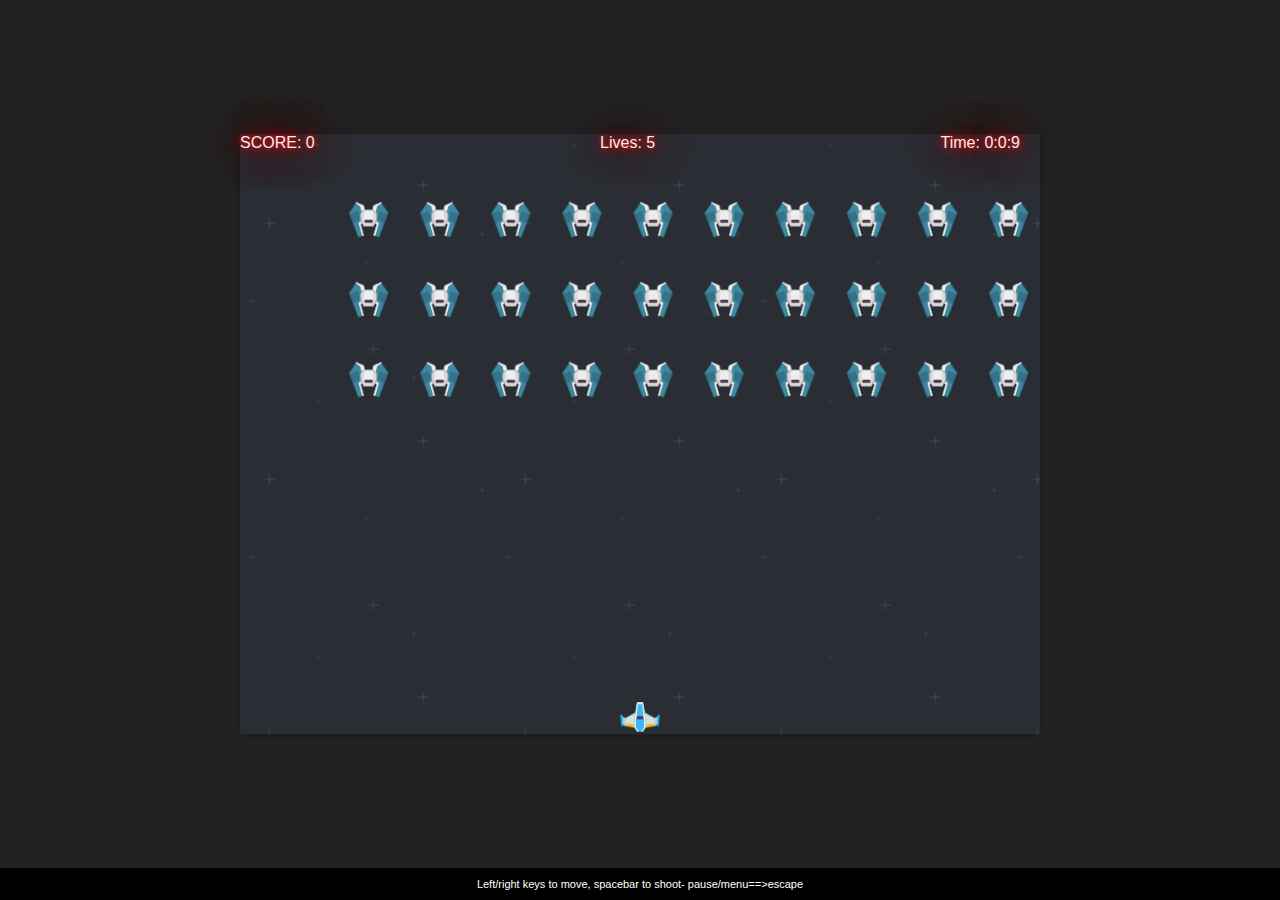
<file: index.html>
<!DOCTYPE html>
<html lang="en">

<head>
  <meta charset="UTF-8">
  <meta name="viewport" content="width=device-width, initial-scale=1.0">
  <title>Space Game</title>
  <link rel="stylesheet" href="css/main.css">
</head>

<body>
  <script src="js/game.js" defer></script>
  <div class="wrap">
    <div id="jeu" class="game-wrapper">
      <div class="game">
        <div class="tableau">
          <div class = "results">SCORE: 0</div>
          <div class = "live">LIVES: 5</div>
          <div class="timer" id="count_up_timer">Time: 00:00:00</div>
        </div>
      </div>
      <div class="congratulations">
        <h1>Congratulations!</h1>
        <h2>You won the game</h2>
        <button class="btn" onclick="window.location.reload()">Restart</button>
      </div>
      <div class="game-over">
        <h1>GAME OVER</h1>
        <h2>You lost the game</h2>
        <button class="btn" onclick="window.location.reload()">Restart</button>
      </div>
      <div class="pause-menu">
        <h1>PAUSE MENU</h1>
        <button class="btn-resume" onclick="resumeTimer()">Resume</button>
        <button class="btn" onclick="window.location.reload()">Restart</button>
      </div>
    </div>
    <footer>Left/right keys to move, spacebar to shoot- pause/menu==>escape</footer>
  </div>
</body>

</html>
</file>
<file: css/main.css>
html,
body {
  height: 100%;
  overflow: hidden;
}

body {
  margin: 0;
  font: 16px sans-serif;
}

.wrap {
  display: flex;
  flex-direction: column;
  height: 100%;
}

header {
  text-align: center;
  background: black;
  color: #fff;
  padding: 0px;
  height: 10px;
}

footer {
  padding: 10px;
  text-align: center;
  font-size: 11px;
  background: black;
  color: white;
}

.game-wrapper {
  flex: 1;
  display: flex;
  justify-content: center;
  align-items: center;
  background: #222;
}
.game {
  width: 800px;
  height: 600px;
  background: url(../img/background-blue.png);
  animation: scroll-background 5s linear infinite;
  box-shadow: 0 2px 10px rgba(0, 0, 0, 0.2);
  position: relative;
}

/* @keyframes scroll-background {
  from {
    background-position-y: 0px;
  }
  to {
    background-position-y: 256px;
  }
} */
.tableau {
  text-shadow:0 0 4px #FF0000,0 0 50px #FF0000,0px 0px 14px #FF0000, 0 0 100px #FF0000, 0 0 150px #FF0000, 0 0 150px #FF0000, 0 0 550px #CA0000, 0 0 250px #CA0000, 0 0 350px #CA0000, 0 0 250px #CA0000;color:#FFD000;
background-color:#2e8ece00;
  color: #eee;
  display: flex;
  justify-content: space-between;
}
.timer.results.live {
  color: #eee;
}

.game .enemy {
  position: absolute;
  margin-left: -20px;
  margin-top: -18px;
  width: 40px;
}

.game .player {
  position: absolute;
  margin-left: -20px;
  width: 40px;
}
#count_up_timer{

}


.game .laser {
  position: absolute;
  margin-left: -2.5px;
  height: 30px;
}

.game .enemy-laser {
  position: absolute;
  margin-left: -2.5px;
  height: 30px;
}
.pause-menu {
  display: none;
  position: absolute;
  background: #3d9b19;
  color: white;
  padding: 20px 50px;
  box-shadow: 0 2px 10px rgba(0, 0, 0, 0.2);
  border-radius: 10px;
  text-align: center;
  /* animation: pop-in 1s; */
  
}

.congratulations {
  display: none;
  position: absolute;
  background: #c7a526;
  color: white;
  padding: 20px 50px;
  box-shadow: 0 2px 10px rgba(0, 0, 0, 0.2);
  border-radius: 10px;
  text-align: center;
  /* animation: pop-in 1s; */
}

.game-over {
  display: none;
  position: absolute;
  background: #6b1818;
  color: white;
  padding: 20px 50px;
  box-shadow: 0 2px 10px rgba(0, 0, 0, 0.2);
  border-radius: 10px;
  text-align: center;
  /* animation: pop-in 1s; */
}
.btn-resume {
  /* display: flex; */
  /* position: absolute; */
  border: 2px solid #36bbf5;
  border-radius: 3px;
  box-shadow: 0 2px rgba(0, 0, 0, 0.15);
  background: linear-gradient(
    to bottom,
    #fff 0%,
    #fff 49%,
    #f5f5f5 50%,
    #eee 100%
  );
  padding: 10px 40px;
  font: 14px sans-serif;
}
.btn {
  border: 2px solid #36bbf5;
  border-radius: 3px;
  box-shadow: 0 2px rgba(0, 0, 0, 0.15);
  background: linear-gradient(
    to bottom,
    #fff 0%,
    #fff 49%,
    #f5f5f5 50%,
    #eee 100%
  );
  padding: 10px 40px;
  font: 14px sans-serif;
}
@keyframes pop-in {
  0% {
    opacity: 0;
    transform: translate(0, -100px);
  }
  10% {
    opacity: 1;
  }
  50% {
    transform: translate(0, 30px);
  }
  100% {
    transform: translate(0, 0);
  }
}
.start {
  display: none;
  position: absolute;
  background: #c7a526;
  color: white;
  padding: 20px 50px;
  box-shadow: 0 2px 10px rgba(0, 0, 0, 0.2);
  border-radius: 10px;
  text-align: center;
  animation: pop-in 1s;
}
.results,
.live,
#count_up_timer {
  display: inline-block;
  margin-right: 20px; /* Adjust the margin as needed */
}
</file>
